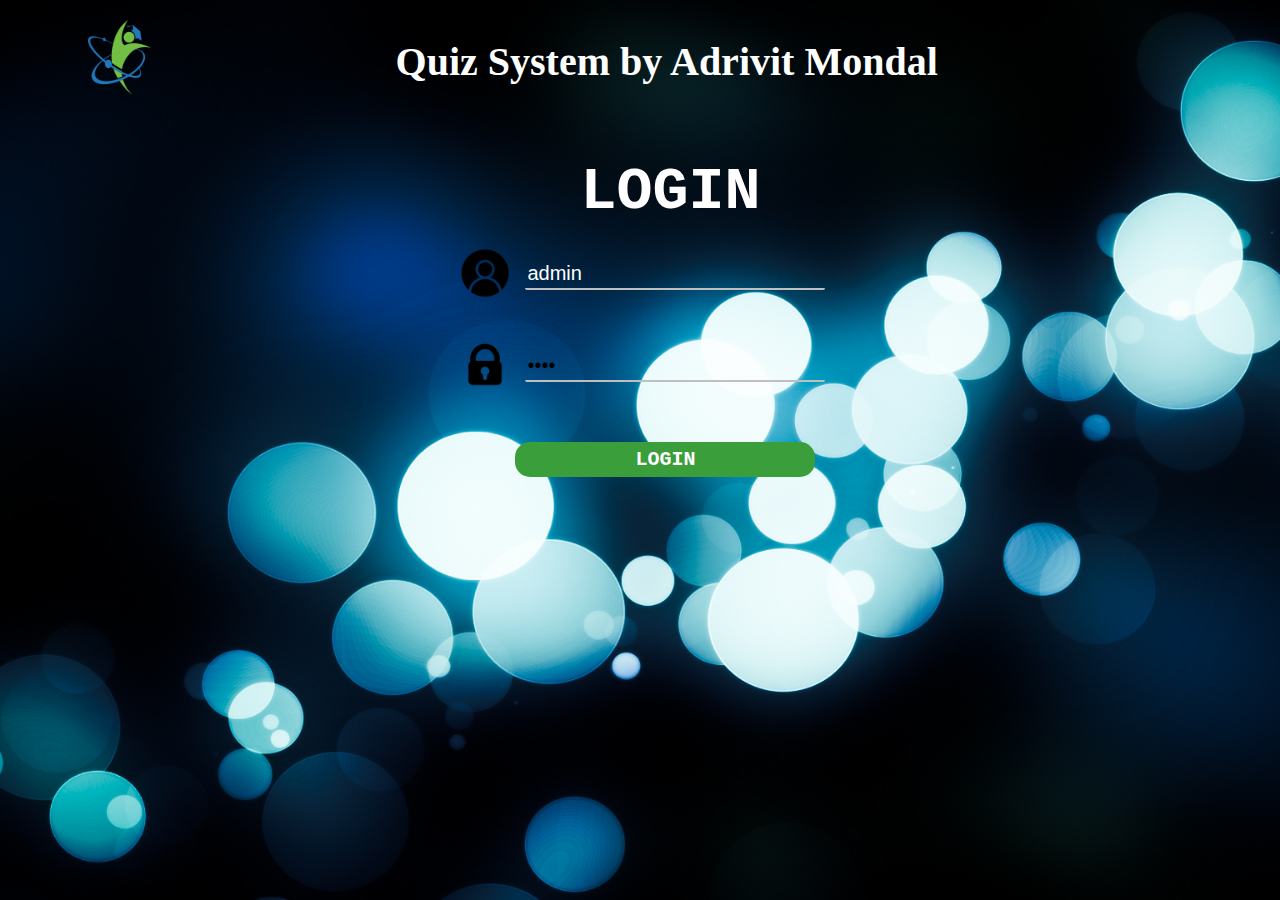
<file: HTML pages/index.html>
<html>
    <body>
        <link rel="stylesheet" href="../CSS/index.css">
        <img src="../Images/Website logo.png">
        <span id="headings">Quiz System by Adrivit Mondal</span><br>
        <div class="container">
            <span id="user-login">LOGIN</span><br>
            <img id="user-icon" src="../Images/user_id.png">
            <input id="username" type="text" placeholder="Enter Username" value="admin" required><br>
            <img id="pass-icon" src="../Images/password.png">
            <input id="password" type="password" placeholder="Enter Password" value="adri" required><br>
            <button type="submit" id="submit" onclick="validateUser()">LOGIN</button>
        </div>        
    </body>
    <script src="../JavaScript/index.js"></script>
</html>
</file>
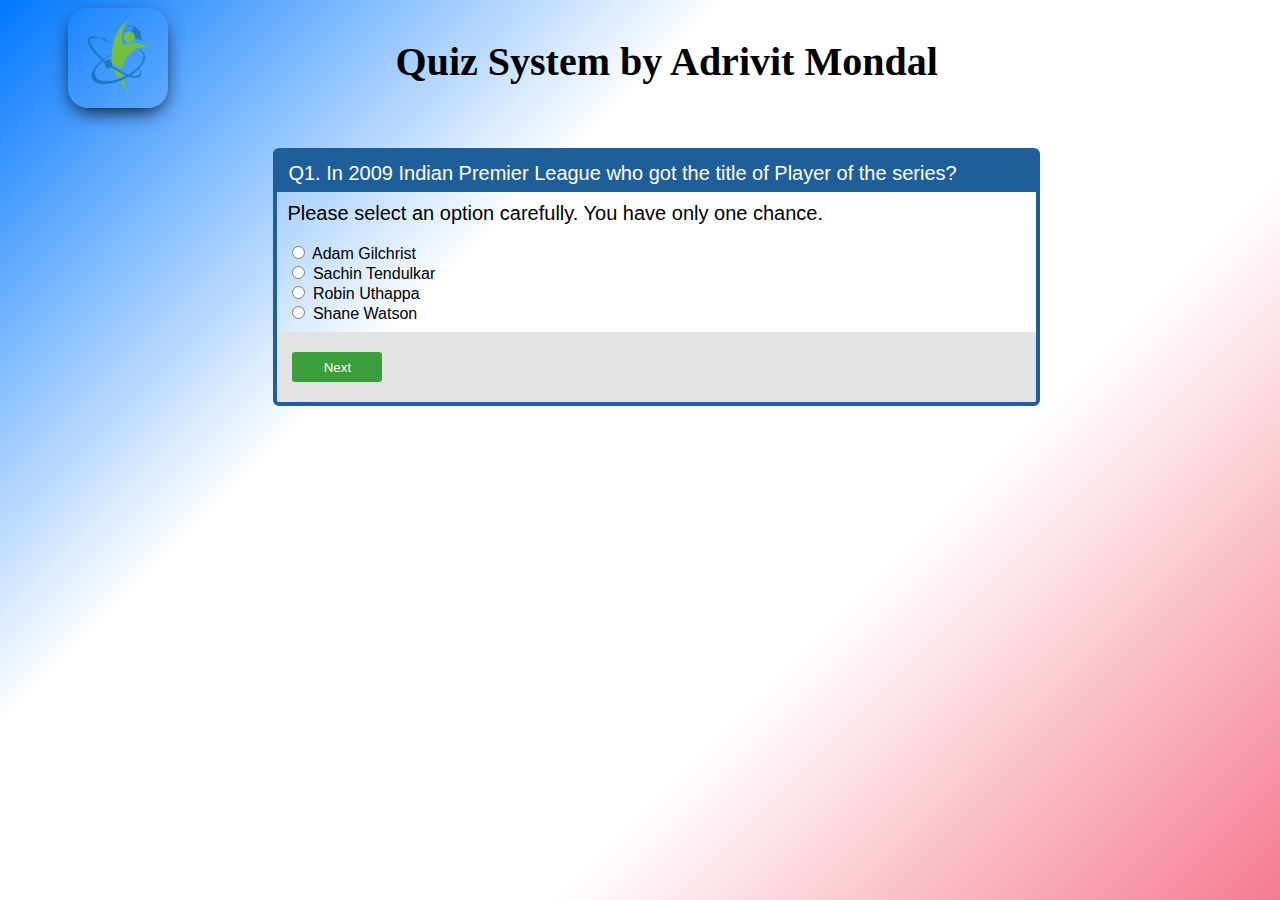
<file: HTML pages/quizQuestions.html>
<html>
    <body onload="loadFirstQuestion();">
        <link rel="stylesheet" href="../CSS/quizQuestions.css">
        <img src="../Images/Website logo.png">
        <span id="headings">Quiz System by Adrivit Mondal</span><br>
        <div class="container">
            <span id="question"></span><br>
            <form>
                <span id="plese_read">Please select an option carefully. You have only one chance.</span><br>
                <div id="options"><input type="radio" id="option1" name="options"  onchange="showAnswer()"></div>
                <span id="first"></span><br>
                <div id="options"><input type="radio" id="option2"name="options"  onchange="showAnswer()"></div>
                <Span id="second"></span><br>
                <div id="options"><input type="radio" id="option3" name="options" onchange="showAnswer()"></div>
                <span id="third"></span><br>
                <div id="options"><input type="radio"  id="option4"name="options" onchange="showAnswer()"></div>
                <span id="fourth"></span><br>
            </form> 
            <div id="answer"></div>
            <div id="PrevNext">
                <button type="submit" id="button_next" onclick="nextQuestion(); clearAllRadioBtns();">Next</button>
                <button type="submit" id="button_finish" onclick="showUserResult();">Finish</button>
            </div> 
        </div>
        <span id="your-result"></span>
        <div class="container2">
            <span id="rules">Quiz Analysis</span><br>
            <table id="result">
                <tr>
                    <th id="no">QueNo.</th>
                    <th id="currect_answer">Correct Answer</th>
                    <th id="user_answer">User Answer</th>
                    <th id="marks">Marks Alloted</th>
                </tr>   
            </table> 
            <button type="submit" id="logout" onclick="logout();">Logout</button>
        </div>   
        <script src="../JavaScript/quizQuestions.js"></script>
    </body>
</html>
</file>
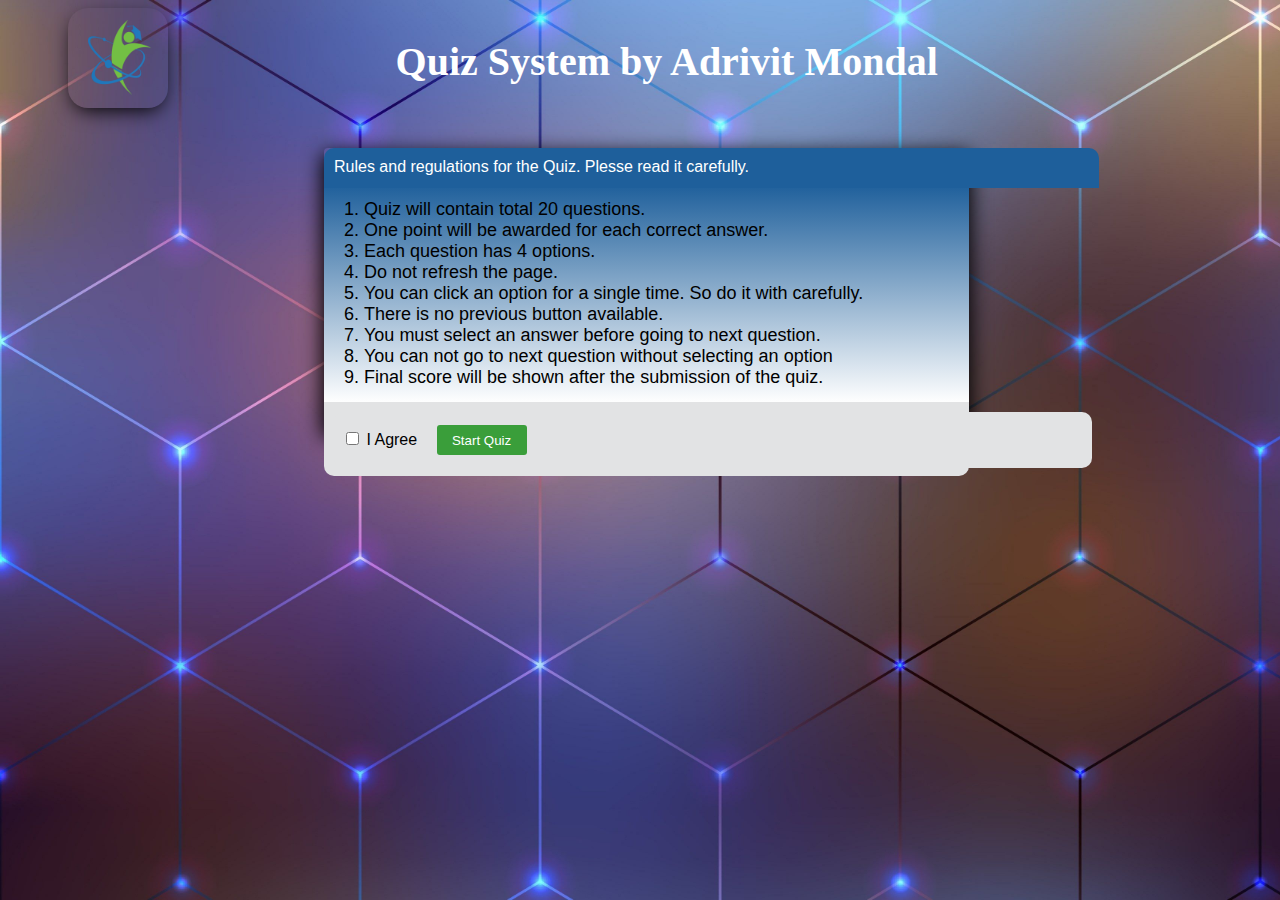
<file: HTML pages/quizRules.html>
<html>
    <body>
        <link rel="stylesheet" href="../CSS/quizRules.css">
        <img src="../Images/Website logo.png">
        <span id="headings">Quiz System by Adrivit Mondal</span><br>
        <div class="container">
            <span id="rules">Rules and regulations for the Quiz. Plesse read it carefully. </span><br>
            <ol>
                <li>Quiz will contain total 20 questions.</li>
                <li>One point will be awarded for each correct answer.</li>
                <li>Each question has 4 options.</li>
                <li>Do not refresh the page.</li>
                <li>You can click an option for a single time. So do it with carefully.</li>
                <li>There is no previous button available.</li>
                <li>You must select an answer before going to next question.</li>
                <li>You can not go to next question without selecting an option</li>
                <li>Final score will be shown after the submission of the quiz.</li>  
            </ol> 
            <div id="agreement">
                <div id="alert">
                    <input type="checkbox" id="i-agree" name="agreement">
                    <label for="agreement">I Agree</label>
                    <button type="submit" id="start-quiz" onclick="validateCheck()">Start Quiz</button>
                 </div>
            </div>
        </div>        
    </body>
    <script src="../JavaScript/quizRules.js"></script>
</html>
</file>
<file: CSS/index.css>
body{
    background-image:url("../Images/index_background.jpg");
    background-size:cover;
}
img{
    margin-left: 60px;
    float: left;
    width: 100px;
}
.container{
    border: 1px solid rgb(30, 95, 155);
    width: 40%;
    height: 25.1%;
    margin-left: 35%;
    margin-top: 5%;
    padding-left:10px;
    padding-right:10px;
    padding-bottom:10px;
    border-radius: 3px;
    border: none;
}
#headings{
    font-family: Georgia, 'Times New Roman', Times, serif;
    display: inline-block;
    margin-left: 18%;
    font-weight: bold;
    margin-top: 30px;
    font-size:40px;
    color:white;
}
#user-login{
    padding-top: 10px;
    padding-left:10px ;
    margin-left: 110px;
    width: 618.5px;
    height: 30px;
    display: inline-block;
    color:white;
    background-color:rgb(30, 95, 155);
    margin-bottom:60px ;
    border-radius: 5px;
    background-color: transparent;
    font-size: 60px;
    font-family: 'Courier New', Courier, monospace;
    font-weight: bold;
}
#username
{
    border-bottom: solid 2px rgb(192, 191, 191);
    width: 300px;
    height: 32px;
    margin-bottom: 50px;
    margin-left: 15px;
    margin-top: 10px;
    border-radius: 2px;
    border-top:none;
    border-left:none;
    border-right:none;
    font-size: 20px;
    color:white;
    background-color: transparent;
}
#password
{
    width: 300px;
    height: 32px;
    border-bottom: solid 2px rgb(192, 191, 191);
    border-radius: 2px;
    margin-left: 15px;
    margin-top: 10px;
    border-top:none;
    border-left:none;
    border-right:none;
    font-size: 20px;
    margin-bottom: 60px;
    background-color: transparent;
}
#user-icon{
    display:inline-block ;
    width: 50px;
    margin-bottom: 20px;
    border-radius: 2px;
    margin-left:0px;
    background-color: transparent;

}
#pass-icon{
    width: 50px;
    border-radius: 2px;
    margin-bottom: 17px;
    margin-left:0px;
    background-color: transparent;
}
#submit{
    width: 300px;
    height: 35px;
    color: white;
    background-color: rgb(58, 158, 58);
    border-radius:3px;
    border: none;
    font-size: 20px;
    margin-left: 55px;
    border-radius: 15px;
    font-family: 'Courier New', Courier, monospace;
    font-weight: bold;
}
</file>
<file: CSS/quizQuestions.css>
body{
    background-image: linear-gradient(-45deg,rgb(245, 122, 143), rgb(255, 255, 255) , rgb(255, 255, 255), rgb(0, 119, 255));
    background-repeat: no-repeat;
    background-size: cover;
    margin-bottom:120px;
    font-family: Helvetica;
}
img{
    margin-left: 60px;
    float: left;
    width: 100px;
    box-shadow: 0px 7px 20px -5px black;
    border-radius: 20px;

}
.container{
    border: 4px solid rgb(30, 95, 155);
    width: 60%;
    height: 250px;
    margin-left: 21%;
    margin-top: 5%;
    border-radius: 6px;
}
#headings{
    font-family: Georgia, 'Times New Roman', Times, serif;
    display: inline-block;
    margin-left: 18%;
    font-weight: bold;
    margin-top: 30px;
    font-size:40px;
}
#question{
    padding-top: 10px;
    padding-left:11px;
    height: 30px;
    display: inline-block;
    color:white;
    background-color:rgb(30, 95, 155);
    width: 98.99%;
    font-size: 20px;
}

#button_next,#button_finish,#button_prevoius
{
    margin-top:10px;
    width: 90px;
    height: 30px;
    color: white;
    background-color: rgb(58, 158, 58);
    border-radius:3px;
    border: none;
    margin-left: 15px;
}

#button_finish{
    display: none;
}


form{
    margin-top: 10px;
    margin-left: 10px;
    height: 87.5px;
}
#plese_read{
    display: block;
    font-size:20px;
    margin-bottom: 0px;
}

#answer{
    margin-left: 10px;
    margin-right: 10px;
    margin-bottom: -30px;
    padding-top:35px;
    padding-bottom:5px;
    padding-left: 10px;
    padding-left: 10px;
    border-radius: 5px;
    display:none;
    font-size:20px;
}

#PrevNext{
    padding-top: 10px;
    background-color: rgb(226, 227, 228);
    border-radius: 2px;
    height: 60px;
    margin-top: 42.5px;
}

#options{
    display: inline-block;
}
th{
    
    font-size: 18px;
    background: transparent;

}
.container2{
    border: 4px solid rgb(30, 95, 155);
    width: 66%;
    height: 932px;
    margin-top: 5%;
    margin-left: 17%;
    border-radius: 4px;
    display: none;
}
table{
    text-align: center;
}
#rules{
    padding-top: 10px;
    padding-left:12px;
    height: 30px;
    display: inline-block;
    color:white;
    background-color:rgb(30, 95, 155);
    width: 99%;
    font-size: 20px;
}

#no{
    width:8%;
    padding: 10px;
}

#marks{
    padding: 10px;
    width:15%;
}

td{
    font-size: 20px;
    border: none;
    margin: none;
    padding-top: 9px;
    padding-bottom: 9px;
    padding-left: 6px;
    padding-right: 6px;
}

#your-result{
    display: block;
    background-color:transparent;
    font-size: 40px;
    margin-top: 50px;
    margin-left: 430px;
}

#logout
{
    font-size:20px;
    margin-top:40px;
    width: 200px;
    height: 50px;
    color: white;
    background-color: rgb(58, 158, 58);
    border-radius:3px;
    border: none;
    margin-left: 400px;
    box-shadow: 0px 7px 20px -5px black;
    display:none;
}
</file>
<file: CSS/quizRules.css>
body{
    background-image: url("../Images/quiz_rules.jpg");
    background-size: cover;
    font-family: Verdana, Geneva, Tahoma, sans-serif;
}
img{
    margin-left: 60px;
    float: left;
    width: 100px;
    box-shadow: 0px 7px 20px -5px black;
    border-radius: 20px;
}
.container{
    border: 1px solid rgb(30, 95, 155);
    width: 51%;
    height: 280.5px;
    margin-left: 25%;
    margin-top: 5%;
    border-radius: 4px;
    border: none;
    box-shadow: 0px 7px 20px 2px black;
}
#headings{
    font-family: Georgia, 'Times New Roman', Times, serif;
    display: inline-block;
    margin-left: 18%;
    font-weight: bold;
    margin-top: 30px;
    font-size:40px;
    color: white;
}
#rules{
    padding-top: 10px;
    padding-left: 10px;
    width: 765px;
    height: 30px;
    display: inline-block;
    color:white;
    background-color:rgb(30, 95, 155);
    border-radius: 10px 10px 0px 0px;
}
#start-quiz{
    width: 90px;
    height: 30px;
    color: white;
    background-color: rgb(58, 158, 58);
    border-radius:3px;
    border: none;
    margin-left: 15px;
}
#i-agree{
    color: white;
    background-color: rgb(58, 158, 58);
    border: none;
}
li{
    color:rgb(0, 0, 0);
    font-size: 18px;
}
ol{
    padding-top: 15px;
    margin-top: -4px;
    background-image: linear-gradient(rgb(30, 95, 155),white);
    padding-bottom: 15px;
}
#agreement{
    margin-top: -17px;
    padding-left: 10px;
    padding-top: 10px;
    background-color: rgb(226, 227, 228);
    border-radius: 0px 0px 10px 10px;
    height: 64px; 
}
#alert{
    width: 580px;
    border-radius: 10px;
    padding-top: 13px;
    width: 750px;
    padding-bottom: 13px;
    padding-left: 8px;
    background-color: rgb(226, 227, 228);;
}
#TNTT{
    display: inline-block;
    background-color:rgb(209, 209, 209);
    margin-left: 660px;
    margin-top: 30px;
    height: 20px;
    font-size: 20px;
    padding: 3px;
    font-weight: bold;
    border-radius: 3px;
}
#T-Number{
    display: inline-block;
    background-color:rgb(209, 209, 209);
    height: 20px;
    font-size: 20px;
    padding: 3px;
    color: rgb(13, 81, 141);
    border-radius: 3px;
}
</file>
